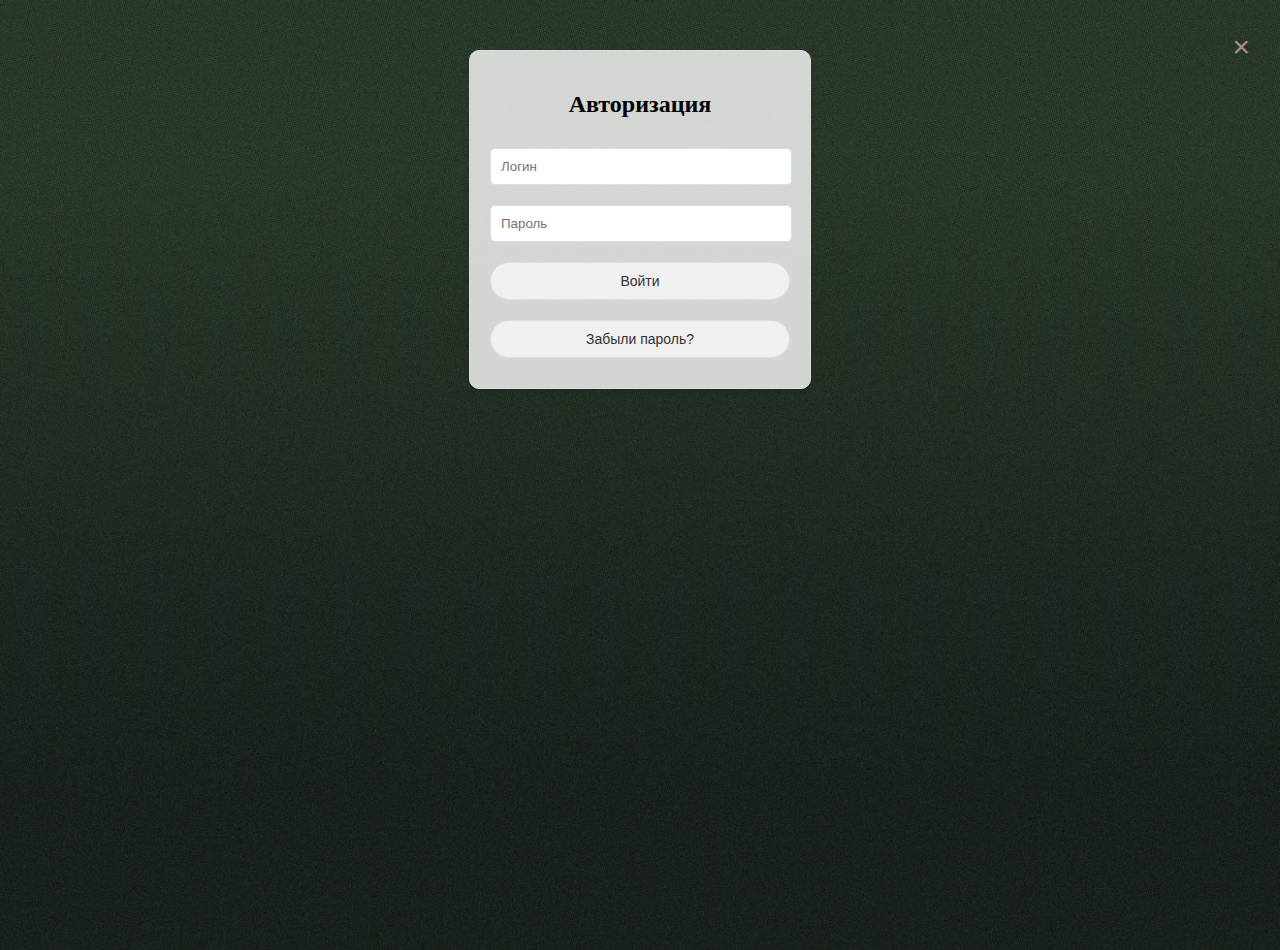
<file: auth/auth.html>
<!DOCTYPE html>
<html lang="ru">
<head>

    <!-- Подключение стилей фона как на основном сайте -->
    <meta charset="UTF-8">
    <meta name="viewport" content="width=device-width, initial-scale=1.0">
    <title>Авторизация</title>
    <link rel="stylesheet" href="auth.css"> <!-- Подключение стилей фона как на основном сайте -->

    <style>
        /* Стиль для кнопки крестик в правом верхнем углу */
        #close-auth {
            position: absolute;
            top: 10px;
            right: 10px;
            background-color: transparent;
            border: none;
            font-size: 30px;
            color: #ac8b8b;
            cursor: pointer;
        }
        #close-auth:hover {
            color: #ff0000;
        }

        /* Скрытое состояние для восстановления пароля */
        .hidden {
            display: none;
        }
    </style>
</head>
<body>

    <!-- Кнопка закрытия (крестик) для возврата на основной сайт -->
    <button id="close-auth">&times;</button>

    <div class="auth-container">
        <h2>Авторизация</h2>
        <form id="auth-form">
            <input type="text" id="login" placeholder="Логин" required>
            <input type="password" id="password" placeholder="Пароль" required>
            <button type="submit" class="button">Войти</button>
            <!-- <button id="login-button" type="submit" class="button">Войти</button> -->
        </form>
        
        <button id="forgot-password">Забыли пароль?</button>

        <!-- Форма восстановления пароля скрыта до нажатия кнопки -->
        <div id="password-recovery-form" class="hidden">
            <h3>Восстановление пароля</h3>
            <input type="text" id="recovery-login" placeholder="Введите логин" required>
            <button id="submit-recovery">Восстановить</button>
        </div>
    </div>

    <script src="https://code.jquery.com/jquery-3.6.0.min.js"></script>
    <script src="auth.js"></script>

    <script>
        // Обработчик для кнопки крестик, возвращающий на основной сайт
        document.getElementById('close-auth').addEventListener('click', function() {
            window.location.href = '../index.html'; // Возврат на основную страницу сайта
        });

        // Обработчик для кнопки "Забыли пароль?", показывающий форму восстановления пароля
        document.getElementById('forgot-password').addEventListener('click', function() {
            // Показываем форму восстановления пароля
            document.getElementById('password-recovery-form').classList.remove('hidden');
        });
    </script>

</body>
</html>
</file>
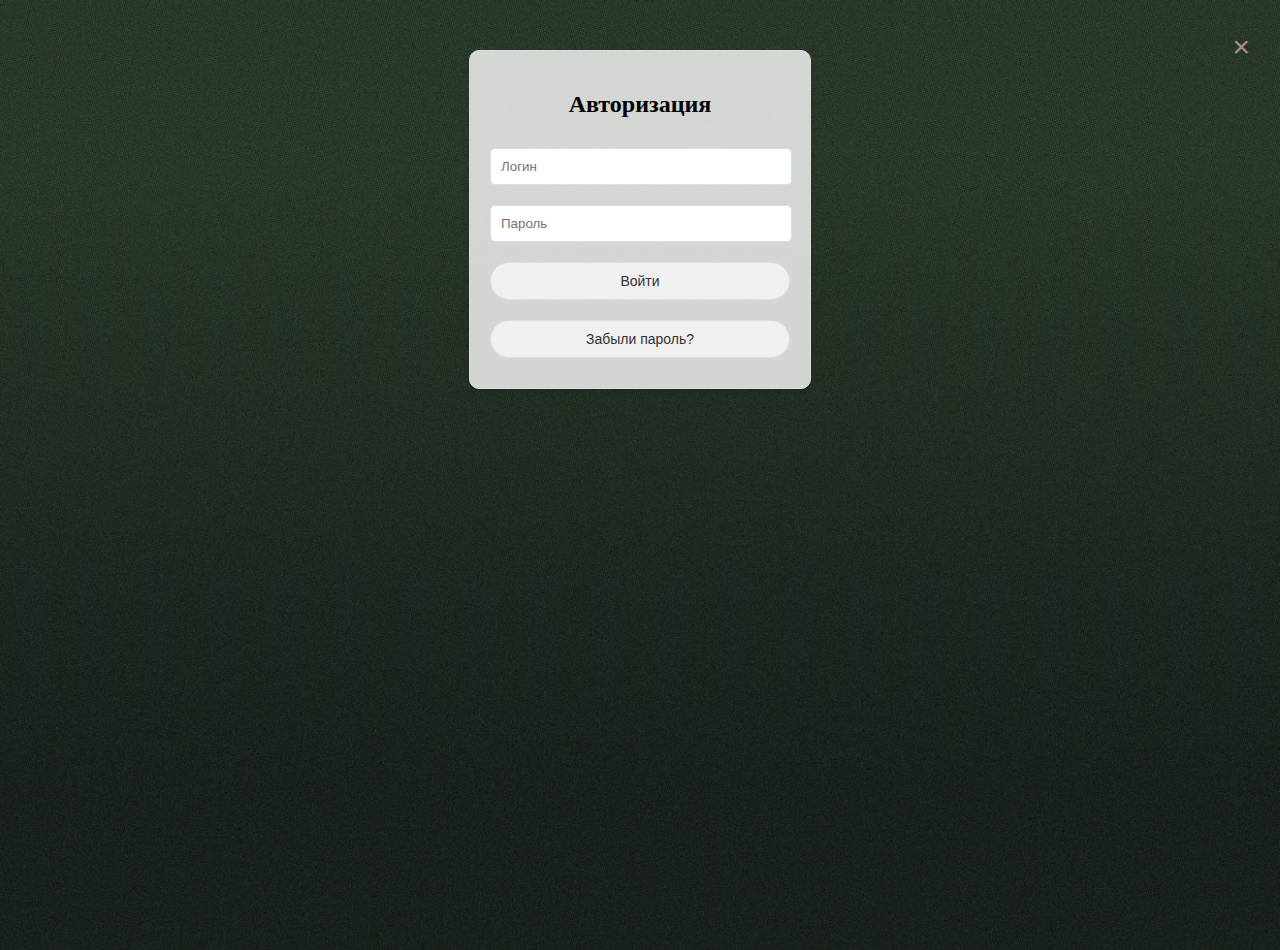
<file: auth/login.html>
<!DOCTYPE html>
<html lang="ru">
<head>
    <meta charset="UTF-8">
    <meta name="viewport" content="width=device-width, initial-scale=1.0">
    <title>Авторизация</title>
    <link rel="stylesheet" href="auth.css">
    <style>
        /* Стиль для кнопки крестик в правом верхнем углу */
        #close-auth {
            position: absolute;
            top: 10px;
            right: 10px;
            background-color: transparent;
            border: none;
            font-size: 30px;
            color: #ac8b8b;
            cursor: pointer;
        }
        #close-auth:hover {
            color: #ff0000;
        }

        /* Скрытое состояние для восстановления пароля */
        .hidden {
            display: none;
        }
    </style>
</head>
<body>

    <!-- Кнопка закрытия (крестик) для возврата на основной сайт -->
    <button id="close-auth">&times;</button>

    <div class="auth-container">
        <h2>Авторизация</h2>
        <form id="auth-form">
            <input type="text" id="login" placeholder="Логин" required>
            <input type="password" id="password" placeholder="Пароль" required>
            <button type="submit" class="button">Войти</button>
        </form>
        
        <button id="forgot-password">Забыли пароль?</button>

        <!-- Форма восстановления пароля скрыта до нажатия кнопки -->
        <div id="password-recovery-form" class="hidden">
            <h3>Восстановление пароля</h3>
            <input type="text" id="recovery-login" placeholder="Введите логин" required>
            <button id="submit-recovery">Восстановить</button>
        </div>
    </div>

    <script src="https://code.jquery.com/jquery-3.6.0.min.js"></script>
    <script src="auth.js"></script>

    <script>
        // Обработчик для кнопки крестик, возвращающий на основной сайт
        document.getElementById('close-auth').addEventListener('click', function() {
            window.location.href = '../index.html'; // Возврат на основную страницу сайта
        });

        // Обработчик для кнопки "Забыли пароль?", показывающий форму восстановления пароля
        document.getElementById('forgot-password').addEventListener('click', function() {
            // Показываем форму восстановления пароля, удаляя класс 'hidden'
            document.getElementById('password-recovery-form').classList.remove('hidden');
        });

        // Обработчик для формы авторизации
        document.getElementById('auth-form').addEventListener('submit', function(event) {
            event.preventDefault(); // Предотвращаем стандартное поведение формы

            // Логика авторизации (например, проверка данных)
            //alert("Вы успешно авторизовались!");

            // Для того, чтобы крестик не исчезал, не скрываем его.
        });
    </script>

</body>
</html>
</file>
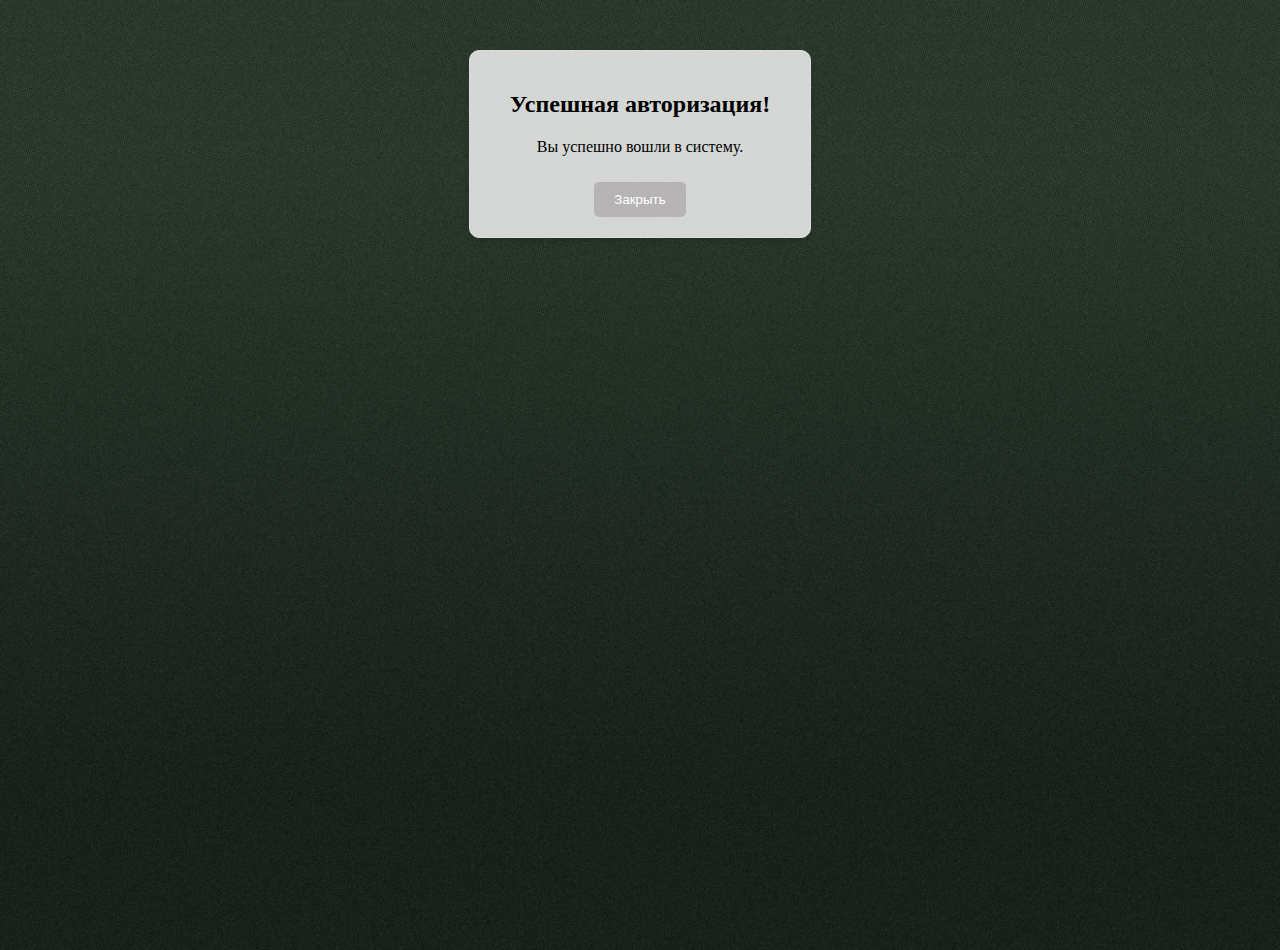
<file: auth/success.html>
<!DOCTYPE html>
<html lang="ru">
<head>
    <meta charset="UTF-8">
    <meta name="viewport" content="width=device-width, initial-scale=1.0">
    <title>Успешная Авторизация</title>
    <link rel="stylesheet" href="auth.css">
</head>
<body>

    <div class="auth-container">
        <h2>Успешная авторизация!</h2>
        <p>Вы успешно вошли в систему.</p>
        <button id="close-auth">Закрыть</button>
    </div>

    <script src="https://code.jquery.com/jquery-3.6.0.min.js"></script>
    <script src="success.js"></script>
</body>
</html>
</file>
<file: auth/auth.css>
/* Стиль для формы */
.auth-container {
    max-width: 300px;
    margin: 50px auto;
    padding: 20px;
    border: 1px solid #ddd;
    border-radius: 10px;
    background: #fff;
    text-align: center;
    box-shadow: 0 2px 10px rgba(0, 0, 0, 0.1);
}

.auth-container input {
    width: calc(100% - 20px);
    margin: 10px 0;
    padding: 10px;
    border: 1px solid #ddd;
    border-radius: 5px;
}

/* Общие стили для кнопок */
.auth-container .button, #forgot-password {
    margin: 10px 0;
    width: 100%;
    padding: 10px;
    border: 1px solid #ddd; /* Легкая граница */
    border-radius: 25px; /* Закругленные углы */
    cursor: pointer;
    font-size: 14px; /* Меньше размер шрифта */
    background-color: #f0f0f0; /* Светло-серый фон */
    color: #333; /* Темно-серый текст */
    transition: background-color 0.3s ease; /* Плавный переход фона */
}

/* Стиль для кнопки "Войти" */
.auth-container .button:hover, #forgot-password:hover {
    background-color: #e0e0e0; /* Светло-серый фон при наведении */
}

/* Стиль для кнопки Закрыть */
#close-auth {
    margin-top: 10px;
    padding: 10px 20px;
    background-color: #b6b4b4;
    color: white;
    border: none;
    border-radius: 5px;
    cursor: pointer;
}
#close-auth:hover {
    background-color: transparent; /* Убираем фон */
    color: #ff0000; /* Меняем только цвет текста при наведении */
    transition: color 0.3s ease; /* Плавный переход для цвета */
}


/* Стили для фона */
body {
    background-image: url('../background.jpg'); /* Путь к картинке из папки auth на один уровень вверх */
    background-size: cover; /* Заполнение фона на весь экран */
    background-position: center; /* Центрирование фона */
    background-repeat: no-repeat; /* Не повторять фон */
    height: 100vh; /* Высота страницы */
    margin: 0; /* Убираем отступы */
}

/* Стили для контейнера, чтобы он не сливался с фоном */
.auth-container {
    background: rgba(255, 255, 255, 0.8); /* Полупрозрачный фон для контейнера */
    padding: 20px;
    border-radius: 10px;
    box-shadow: 0 4px 6px rgba(0, 0, 0, 0.1);
}
</file>
